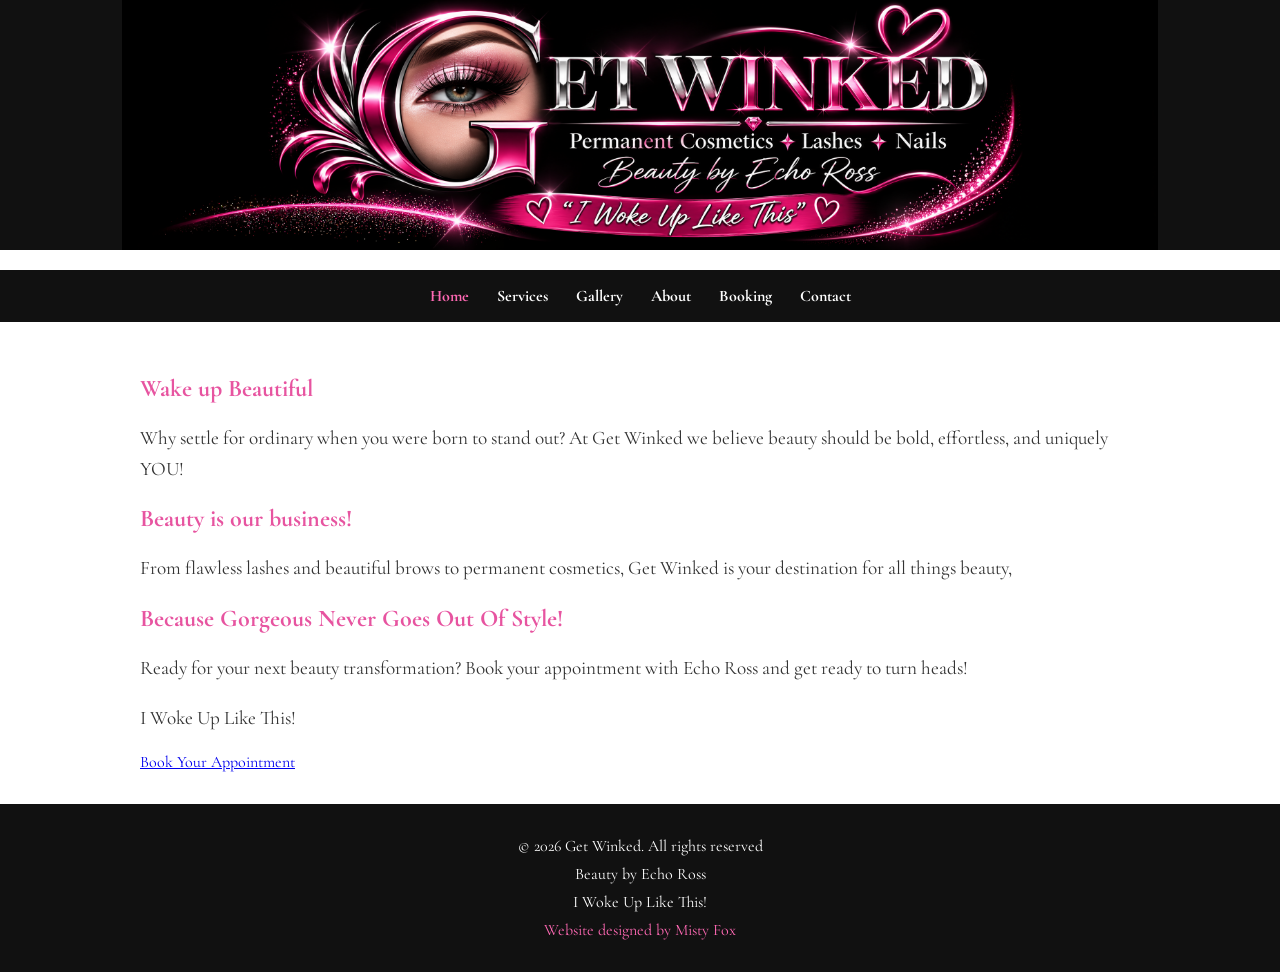
<file: index.html>
<!DOCTYPE html>
<html lang="en">

<head>
    <meta charset="UTF-8">
    <meta name="viewport" content="width=device-width, initial-scale=1.0">
    <title>Get Winked</title>
    <link rel="preconnect" href="https://fonts.googleapis.com">
    <link rel="preconnect" href="https://fonts.gstatic.com" crossorigin>
    <link
        href="https://fonts.googleapis.com/css2?family=Cormorant+Garamond:ital,wght@0,300..700;1,300..700&display=swap"
        rel="stylesheet">
    <link rel="stylesheet" href="style.css">
</head>

<body>
    <header>
        <img src="getwinked1.png" alt="permanent cometics and lashes by echo ross">
        <h1>Get Winked</h1>
        <p>Permanent Cosmetics & Lashes By Echo Ross</p>
    </header>
    <nav>
        <a class="active" href="index.html">Home</a>
        <a href="services.html">Services</a>
        <a href="gallery.html">Gallery</a>
        <a href="about.html">About</a>
        <a href="booking.html">Booking</a>
        <a href="contact.html">Contact</a>
    </nav>

    <main>
        
        <h2>Wake up Beautiful</h2>
        <p>Why settle for ordinary when you were born to stand out? At Get Winked we believe beauty should be bold,
            effortless, and uniquely YOU!</p>

        <h2>Beauty is our business!</h2>
        <p>From flawless lashes and beautiful brows to permanent cosmetics, Get Winked is your destination
            for all things beauty,</p>
        <h2>Because Gorgeous Never Goes Out Of Style!</h2>
        <p>Ready for your next beauty transformation? Book your appointment with Echo Ross and get ready to turn heads!
        </p>
        <p>I Woke Up Like This!</p>
        <a href="booking.html">Book Your Appointment</a>


    </main>
    <footer>
        <p>&copy; 2026 Get Winked. All rights reserved</p>
        <p>Beauty by Echo Ross</p>
        <p>I Woke Up Like This!</p>
        <p>Website designed by Misty Fox</p>
    </footer>
</body>

</html>
</file>
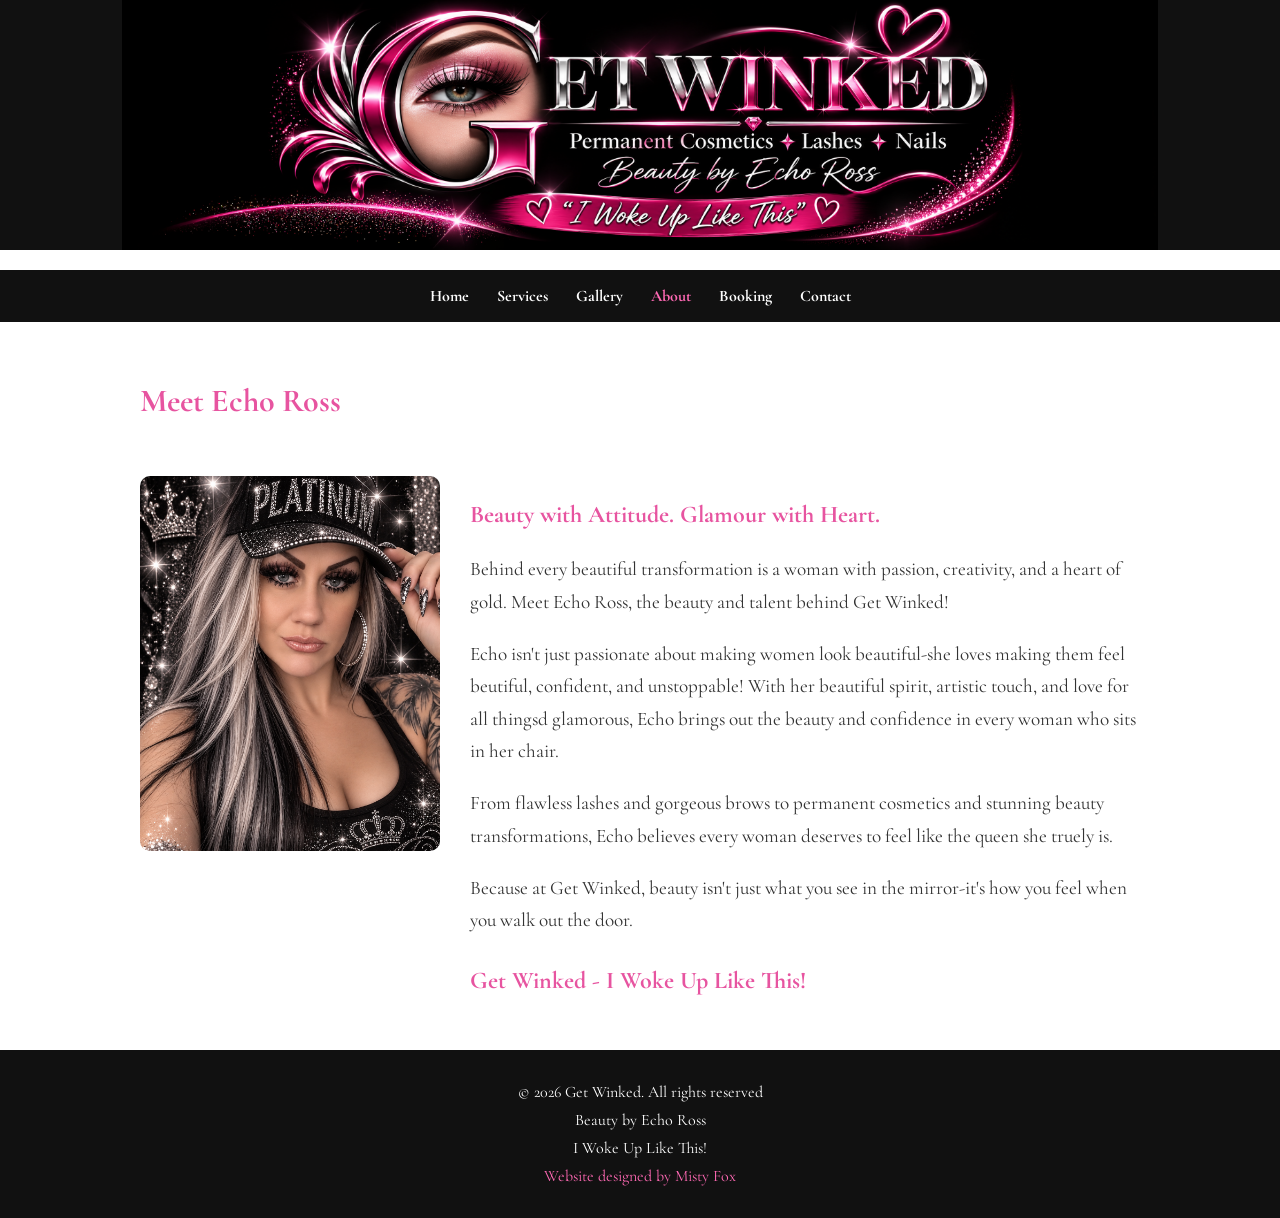
<file: about.html>
<!DOCTYPE html>
<html lang="en">

<head>
    <meta charset="UTF-8">
    <meta name="viewport" content="width=device-width, initial-scale=1.0">
    <title>About|Get Winked</title>
    <link rel="preconnect" href="https://fonts.googleapis.com">
    <link rel="preconnect" href="https://fonts.gstatic.com" crossorigin>
    <link
        href="https://fonts.googleapis.com/css2?family=Cormorant+Garamond:ital,wght@0,300..700;1,300..700&display=swap"
        rel="stylesheet">
    <link rel="stylesheet" href="style.css">
</head>

<body>
    <header>
        <img src="getwinked1.png" alt="permanent cometics and lashes by echo ross">
        <h1>Get Winked</h1>
        <p>Permanent Cosmetics & Lashes By Echo Ross</p>
    </header>
    <nav>
        <a href="index.html">Home</a>
        <a href="services.html">Services</a>
        <a href="gallery.html">Gallery</a>
        <a class="active" href="about.html">About</a>
        <a href="booking.html">Booking</a>
        <a href="contact.html">Contact</a>
    </nav>

    <main>
        <section class="about">
            <h2>Meet Echo Ross</h2>
            <img src="echodoll.png" alt="Echo Ross">
            <div class="about-text">
        <h3>Beauty with Attitude. Glamour with Heart.</h3>
        <p>Behind every beautiful transformation is a woman with passion, creativity, and a heart of gold. Meet Echo Ross, the beauty and talent behind Get Winked!</p>
        <p>Echo isn't just passionate about making women look beautiful-she loves making them feel beutiful, confident, and unstoppable! With her beautiful spirit, artistic touch, and love for all thingsd glamorous, Echo brings out the beauty and confidence in  every woman who sits in her chair. </p>
        <p>From flawless lashes and gorgeous brows to permanent cosmetics and stunning beauty transformations, Echo believes every woman deserves to feel like the queen she truely is.</p>
        <p>Because at Get Winked, beauty isn't just what you see in the mirror-it's how you feel when you walk out the door.</p>
        <p class="about-tagline">Get Winked - I Woke Up Like This!</p>
        </div>
        </section>
    </main>
    <footer>
        <p>&copy; 2026 Get Winked. All rights reserved</p>
        <p>Beauty by Echo Ross</p>
        <p>I Woke Up Like This!</p>
        <p>Website designed by Misty Fox</p>
    </footer>
</body>

</html>
</file>
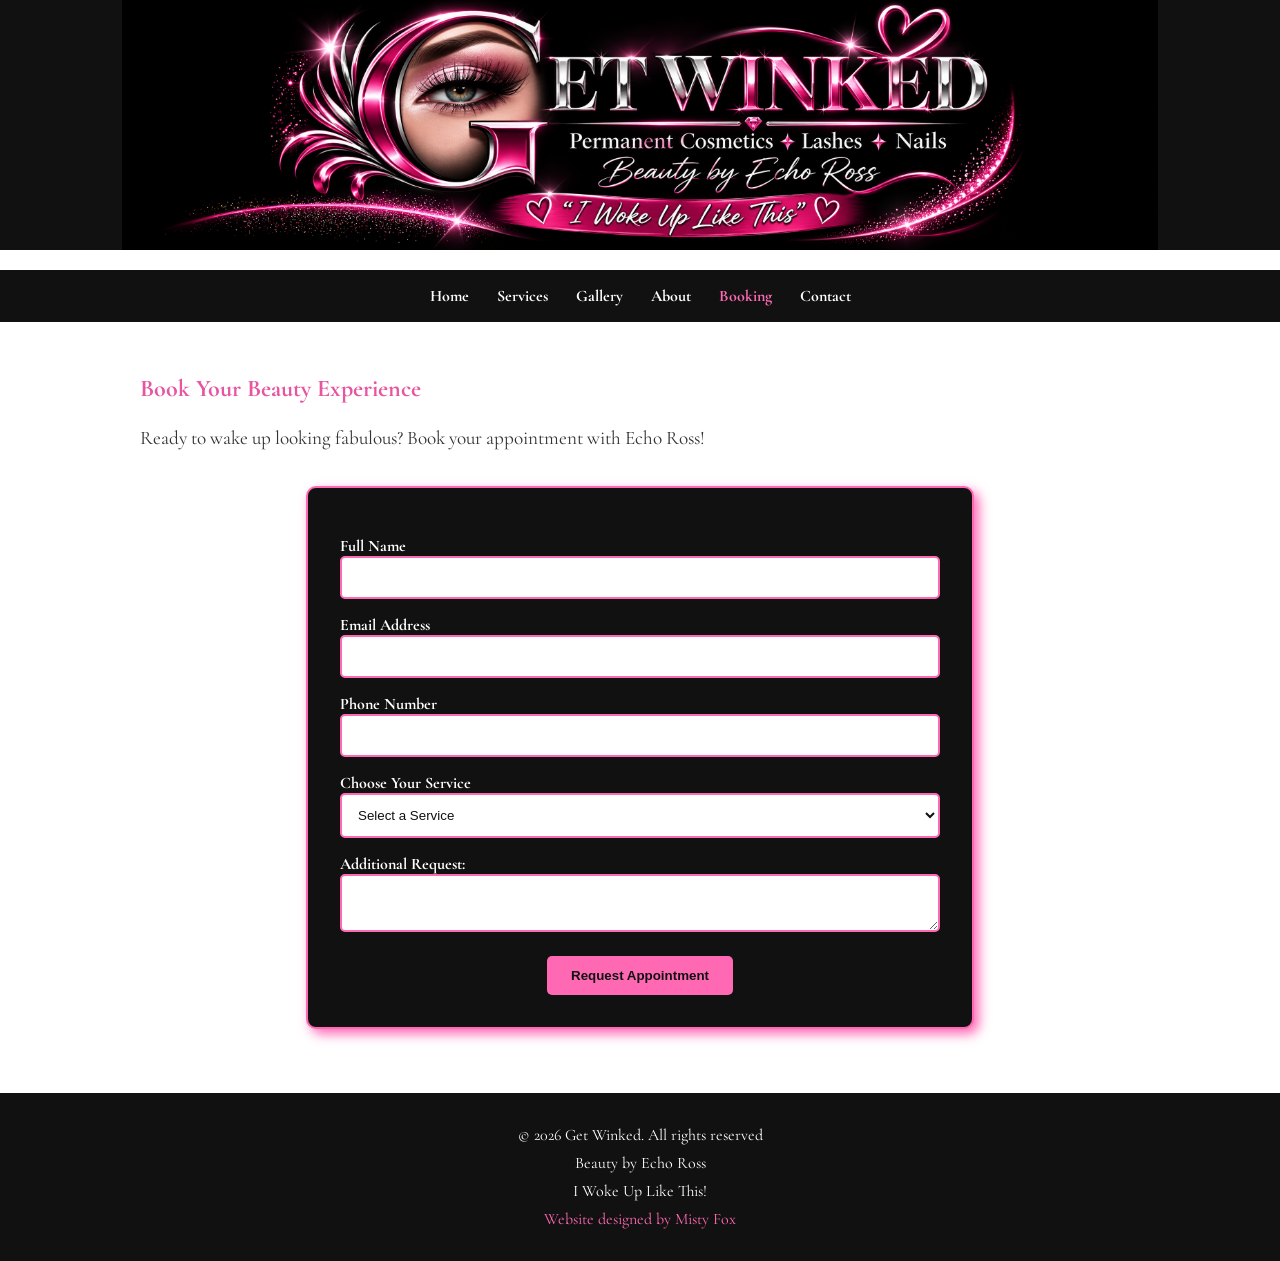
<file: booking.html>
<!DOCTYPE html>
<html lang="en">

<head>
    <meta charset="UTF-8">
    <meta name="viewport" content="width=device-width, initial-scale=1.0">
    <title>Get Winked</title>
    <link rel="preconnect" href="https://fonts.googleapis.com">
    <link rel="preconnect" href="https://fonts.gstatic.com" crossorigin>
    <link
        href="https://fonts.googleapis.com/css2?family=Cormorant+Garamond:ital,wght@0,300..700;1,300..700&display=swap"
        rel="stylesheet">
    <link rel="stylesheet" href="style.css">
</head>

<body>
    <header>
        <img src="getwinked1.png" alt="permanent cometics and lashes by echo ross">
        <h1>Get Winked</h1>
        <p>Permanent Cosmetics & Lashes By Echo Ross</p>
    </header>
    <nav>
        <a href="index.html">Home</a>
        <a href="services.html">Services</a>
        <a href="gallery.html">Gallery</a>
        <a href="about.html">About</a>
        <a class="active" href="booking.html">Booking</a>
        <a href="contact.html">Contact</a>
    </nav>

    <main>
       <h2>Book Your Beauty Experience</h2> 
       <p>Ready to wake up looking fabulous?
        Book your appointment with Echo Ross!
       </p>

       <form class="booking-form"
       action="thanks.html"
       method="get">

        <label for="name">Full Name</label>
        <input type="text"
        id="name" name="name"
        required>
        
        <label for="email">Email Address</label>
        <input type="email"
        id="email" name="email"
        required>

        <label for="phone">Phone Number</label>
        <input type="tel" 
        id="phone" name="phone"
        required>

        <label for="service">Choose Your Service</label>
        <select id="service" name="service" required>
            <option value="">Select a Service</option>

            <option value="lashes">Eyelashes</option>

            <option value="brows">Brows</option>
            
            <option value="cosmetics">Permanent Cosmetics</option>
        </select>

        <label for="message">Additional Request:</label>
        <textarea id="message" name="message"></textarea>

        <button 
        type="submit">Request Appointment</button>
       </form>


    </main>
    <footer>
        <p>&copy; 2026 Get Winked. All rights reserved</p>
        <p>Beauty by Echo Ross</p>
        <p>I Woke Up Like This!</p>
        <p>Website designed by Misty Fox</p>
    </footer>
</body>

</html>
</file>
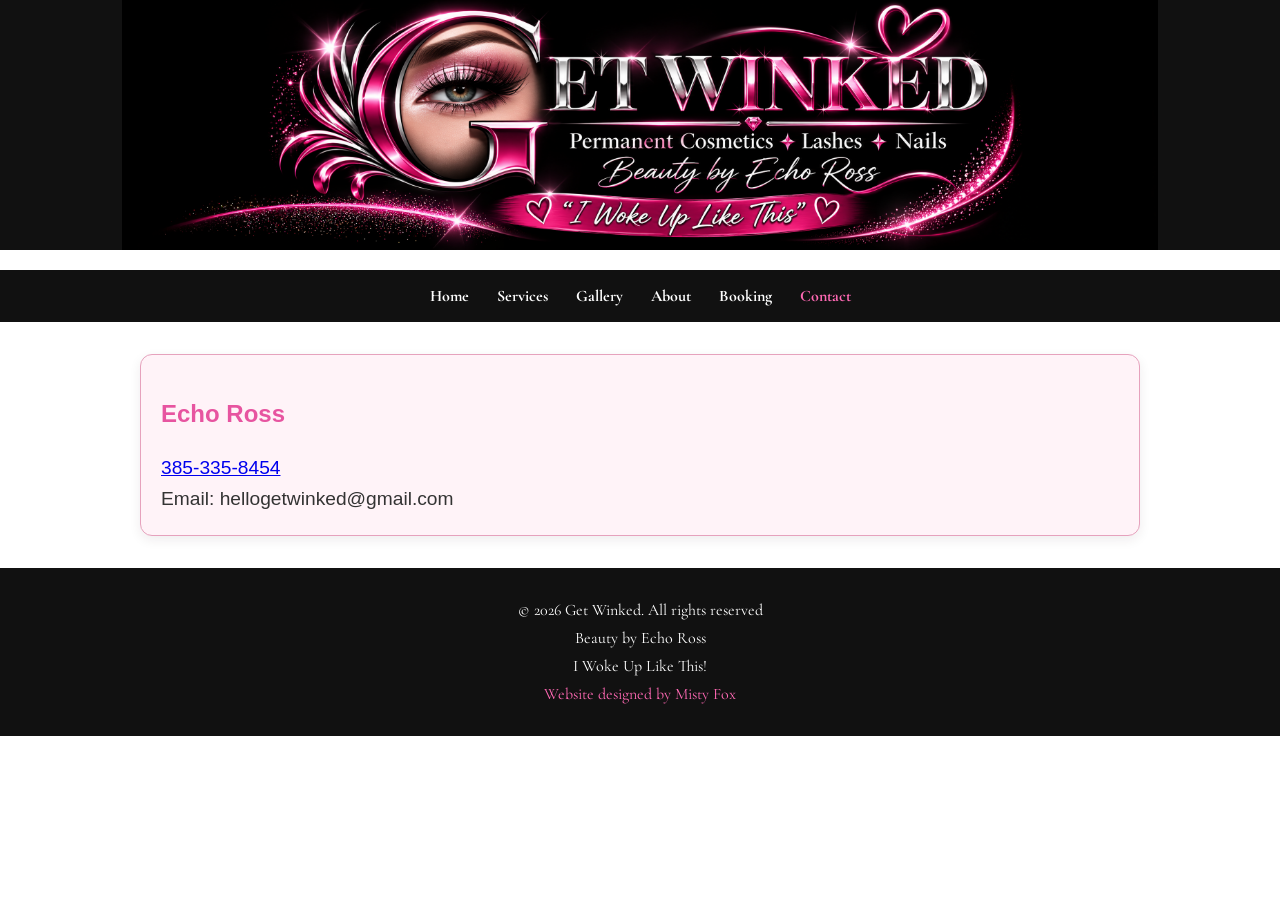
<file: contact.html>
<!DOCTYPE html>
<html lang="en">

<head>
    <meta charset="UTF-8">
    <meta name="viewport" content="width=device-width, initial-scale=1.0">
    <title>Get Winked</title>
    <link rel="preconnect" href="https://fonts.googleapis.com">
    <link rel="preconnect" href="https://fonts.gstatic.com" crossorigin>
    <link
        href="https://fonts.googleapis.com/css2?family=Cormorant+Garamond:ital,wght@0,300..700;1,300..700&display=swap"
        rel="stylesheet">
    <link rel="stylesheet" href="style.css">
</head>

<body>
    <header>
        <img src="getwinked1.png" alt="permanent cometics and lashes by echo ross">
        <h1>Get Winked</h1>
        <p>Permanent Cosmetics & Lashes By Echo Ross</p>
    </header>
    <nav>
        <a href="index.html">Home</a>
        <a href="services.html">Services</a>
        <a href="gallery.html">Gallery</a>
        <a href="about.html">About</a>
        <a href="booking.html">Booking</a>
        <a class="active" href="contact.html">Contact</a>
    </nav>

    <main>
    <section class="service-card">
        <h2>Echo Ross</h2>
        <p><a href=tel:385-335-8454>385-335-8454</a></p>
        <p>Email: hellogetwinked@gmail.com</p>
    </section>    
        


    </main>
    <footer>
        <p>&copy; 2026 Get Winked. All rights reserved</p>
        <p>Beauty by Echo Ross</p>
        <p>I Woke Up Like This!</p>
        <p>Website designed by Misty Fox</p>
    </footer>
</body>

</html>
</file>
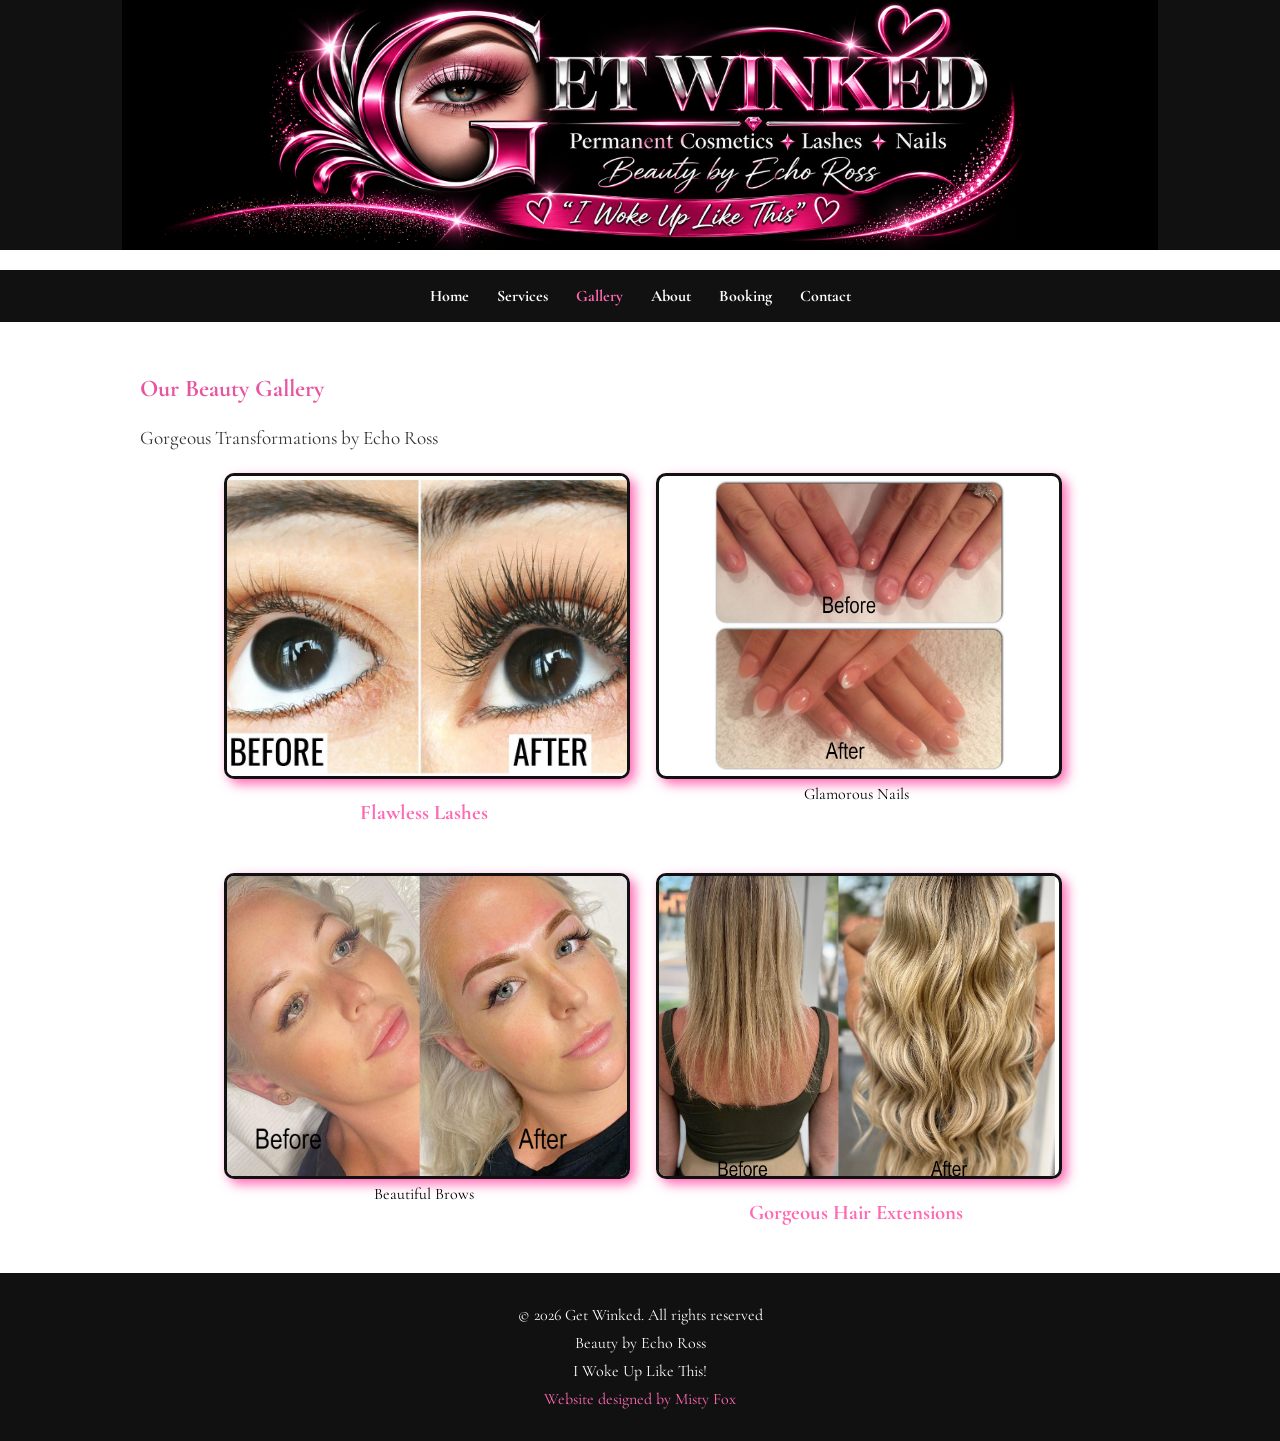
<file: gallery.html>
<!DOCTYPE html>
<html lang="en">

<head>
    <meta charset="UTF-8">
    <meta name="viewport" content="width=device-width, initial-scale=1.0">
    <title>Get Winked</title>
    <link rel="preconnect" href="https://fonts.googleapis.com">
    <link rel="preconnect" href="https://fonts.gstatic.com" crossorigin>
    <link
        href="https://fonts.googleapis.com/css2?family=Cormorant+Garamond:ital,wght@0,300..700;1,300..700&display=swap"
        rel="stylesheet">
    <link rel="stylesheet" href="style.css">
</head>

<body>
    <header>
        <img src="getwinked1.png" alt="permanent cometics and lashes by echo ross">
        <h1>Get Winked</h1>
        <p>Permanent Cosmetics & Lashes By Echo Ross</p>
    </header>
    <nav>
        <a href="index.html">Home</a>
        <a href="services.html">Services</a>
        <a class="active" href="gallery.html">Gallery</a>
        <a href="about.html">About</a>
        <a href="booking.html">Booking</a>
        <a href="contact.html">Contact</a>
    </nav>

    <main>
        <h2>Our Beauty Gallery</h2>
        <p>Gorgeous Transformations by Echo Ross</p>
        <div class="gallery">
            <figure>
                <img src="fakelashes.jpg" alt="before and after picture of false lashes">
                <figcaption>Flawless Lashes</figcaption>
            </figure>

            <figure>
                <img class="nails-img" src="nails.png" alt="before and after fake nails">
                <figcation>Glamorous Nails</figcation>
            </figure>

            <figure>
                <img src="brows.png" alt="before and after picture of eyebrows">
                <figcation>Beautiful Brows</figcation>
            </figure>

            <figure>
                <img src="extensions.png" alt="before and after hair extensions">
                <figcaption>Gorgeous Hair Extensions</figcaption>
            </figure>
        </div>
        </main>
            <footer>
                <p>&copy; 2026 Get Winked. All rights reserved</p>
                <p>Beauty by Echo Ross</p>
                <p>I Woke Up Like This!</p>
                <p>Website designed by Misty Fox</p>
            </footer>
</body>

</html>
</file>
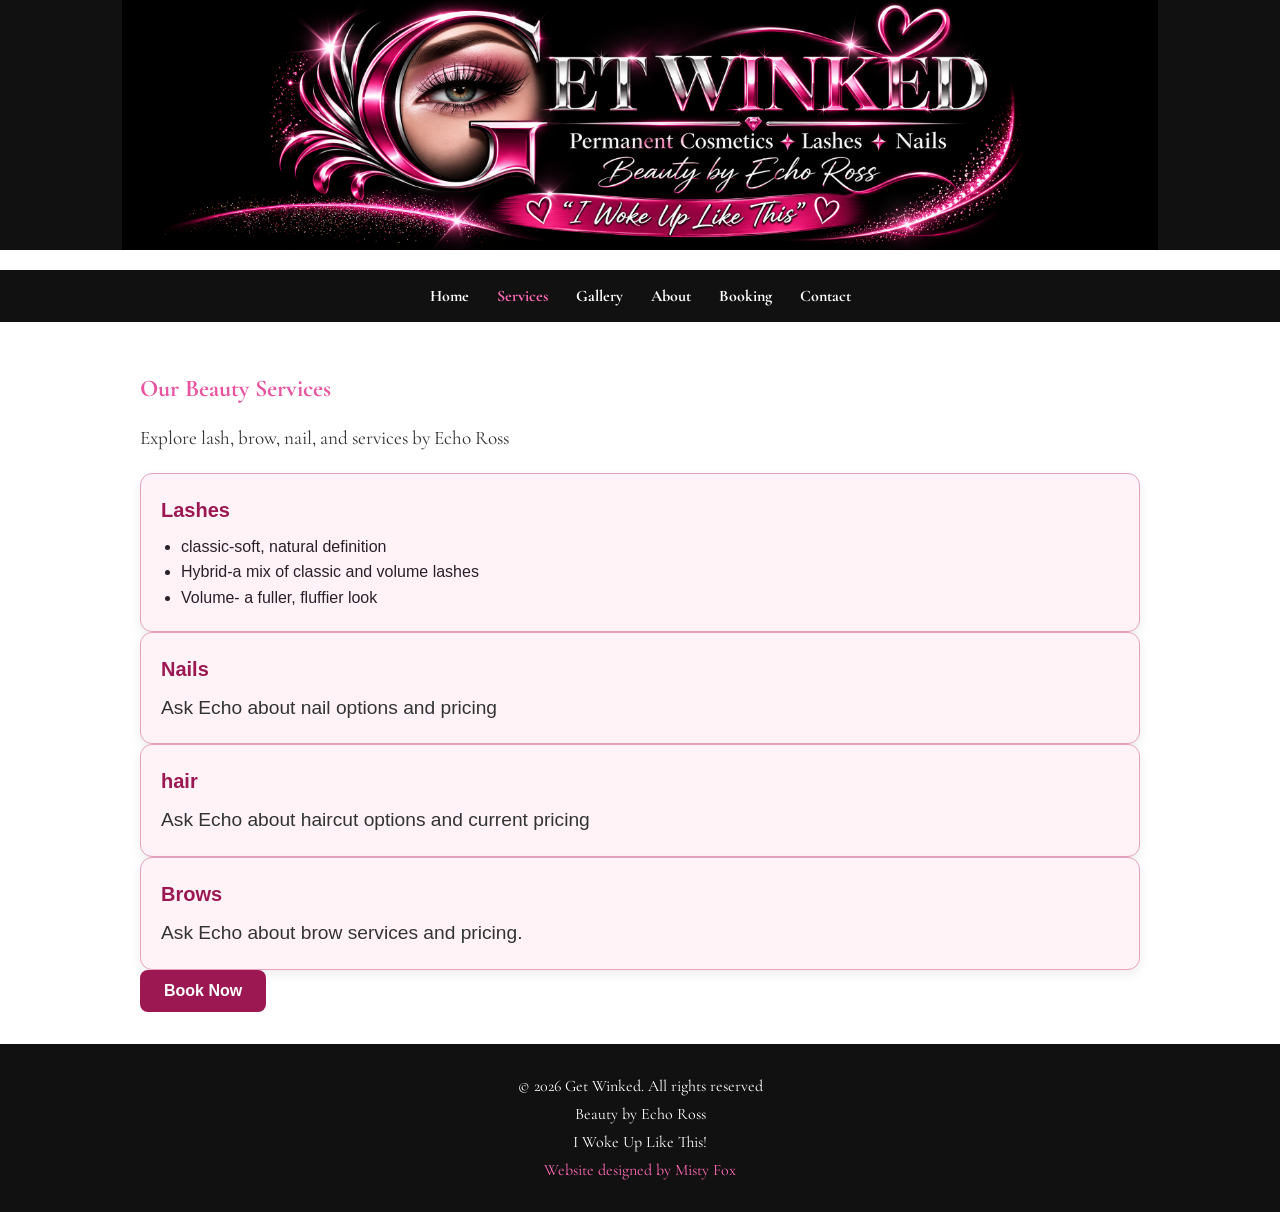
<file: services.html>
<!DOCTYPE html>
<html lang="en">

<head>
    <meta charset="UTF-8">
    <meta name="viewport" content="width=device-width, initial-scale=1.0">
    <title>Services|Get Winked</title>
    <link rel="preconnect" href="https://fonts.googleapis.com">
    <link rel="preconnect" href="https://fonts.gstatic.com" crossorigin>
    <link
        href="https://fonts.googleapis.com/css2?family=Cormorant+Garamond:ital,wght@0,300..700;1,300..700&display=swap"
        rel="stylesheet">
    <link rel="stylesheet" href="style.css">
</head>

<body>
    <header>
        <img src="getwinked1.png" alt="permanent cometics and lashes by echo ross">
        <h1>Get Winked</h1>
        <p>Permanent Cosmetics & Lashes By Echo Ross</p>
    </header>
    <nav>
        <a href="index.html">Home</a>
        <a class="active" href="services.html">Services</a>
        <a href="gallery.html">Gallery</a>
        <a href="about.html">About</a>
        <a href="booking.html">Booking</a>
        <a href="contact.html">Contact</a>
    </nav>

    <main>
        <h2>Our Beauty Services</h2>
        <p>Explore lash, brow, nail, and services by Echo Ross</p>
        <div class="serevices-grid">
            <section class="service-card">
                <h3>Lashes</h3>
                <ul>
                    <li>classic-soft, natural definition</li>
                    <li>Hybrid-a mix of classic and volume lashes</li>
                    <li>Volume- a fuller, fluffier look</li>
                </ul>
            </section>
                <section class="service-card">
                    <h3>Nails</h3>
                    <p>Ask Echo about nail options and pricing</p>
                </section>
                <section class="service-card">
                    <h3>hair</h3>
                    <p>Ask Echo about haircut options and current pricing</p>
                </section>
                <section class="service-card">
                    <h3>Brows</h3>
                    <p>Ask Echo about brow services and pricing.</p>
                </section>
            </div>
        <a class="services-booking" href="booking.html">Book Now</a>
    </main>
    <footer>
        <p>&copy; 2026 Get Winked. All rights reserved</p>
        <p>Beauty by Echo Ross</p>
        <p>I Woke Up Like This!</p>
        <p>Website designed by Misty Fox</p>
    </footer>
</body>

</html>
</file>
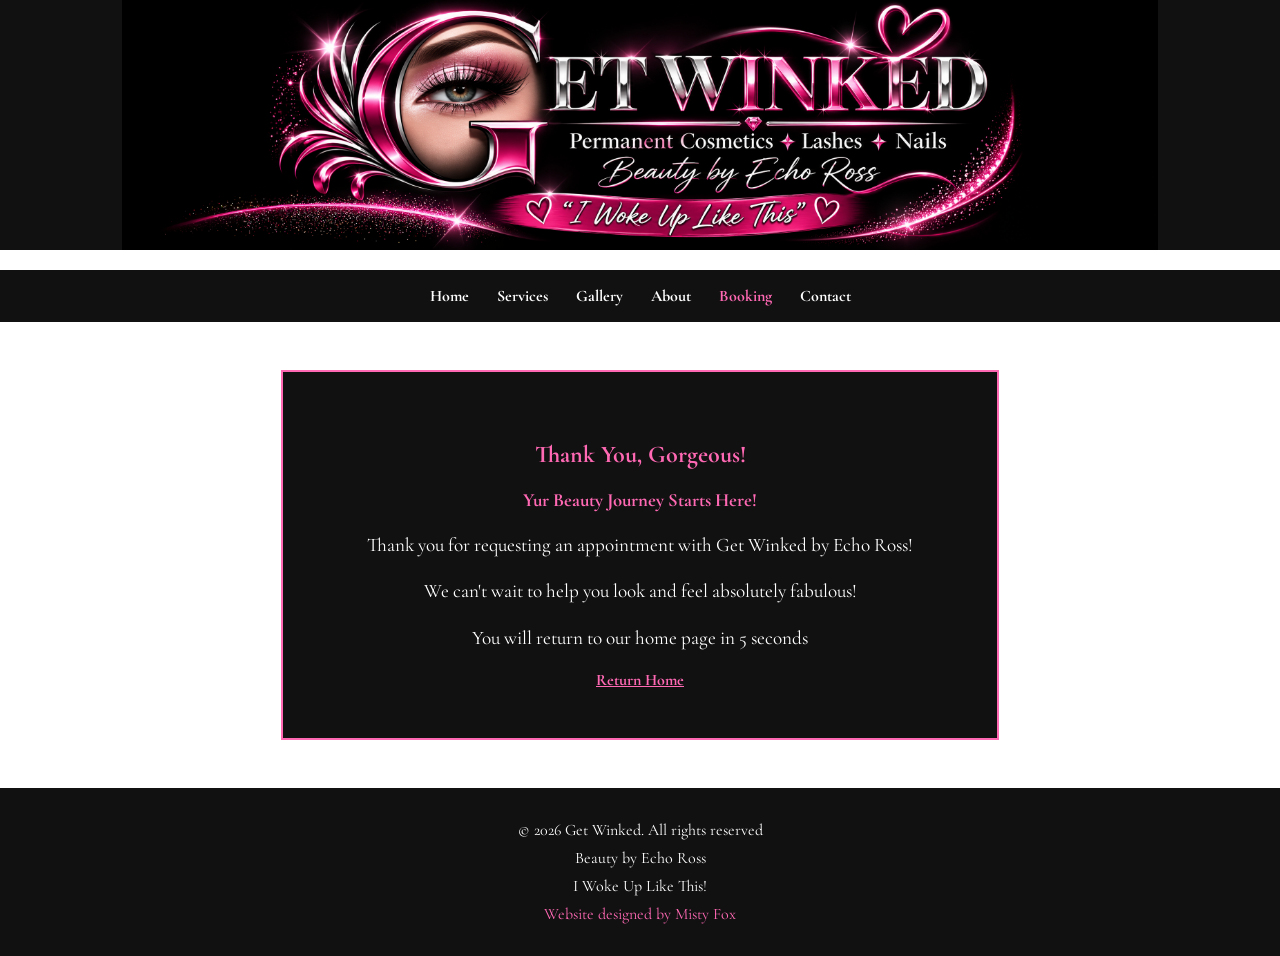
<file: thanks.html>
<!DOCTYPE html>
<html lang="en">

<head>
    <meta charset="UTF-8">
    <meta name="viewport" content="width=device-width, initial-scale=1.0">
    <title>Thank You|Get Winked</title>
    <link rel="preconnect" href="https://fonts.googleapis.com">
    <link rel="preconnect" href="https://fonts.gstatic.com" crossorigin>
    <link
        href="https://fonts.googleapis.com/css2?family=Cormorant+Garamond:ital,wght@0,300..700;1,300..700&display=swap"
        rel="stylesheet">
    <link rel="stylesheet" href="style.css">
    <meta http-equiv="refresh" content="5;url=index.html">
</head>

<body>
    <header>
        <img src="getwinked1.png" alt="permanent cometics and lashes by echo ross">
        <h1>Get Winked</h1>
        <p>Permanent Cosmetics & Lashes By Echo Ross</p>
    </header>
    <nav>
        <a href="index.html">Home</a>
        <a href="services.html">Services</a>
        <a href="gallery.html">Gallery</a>
        <a href="about.html">About</a>
        <a class="active" href="booking.html">Booking</a>
        <a href="contact.html">Contact</a>
    </nav>

    <main class="thank-you">
        <h2>Thank You, Gorgeous!</h2>

        <h3> Yur Beauty Journey Starts Here!</h3>

        <p>Thank you for requesting an appointment with Get Winked by Echo Ross!</p>

        <p>We can't wait to help you look and feel absolutely fabulous!</p>

        <p>You will return to our home page in 5 seconds</p>

        <a href="index.html">Return Home</a>
    </main>
    <footer>
        <p>&copy; 2026 Get Winked. All rights reserved</p>
        <p>Beauty by Echo Ross</p>
        <p>I Woke Up Like This!</p>
        <p>Website designed by Misty Fox</p>
    </footer>
</body>

</html>
</file>
<file: style.css>
/*banner stuff here*/
header img {
    width: 100%;
    height: 250px;
    object-fit: contain;
    object-position: center;
    display: block;
    background-color: #111111;
}
header h1,
header p {
    position: absolute;
    width: 1px;
    padding: 0;
    margin: -1px;
    overflow: hidden;
    clip-path: inset(50%);
    white-space: nowrap;
    border: 0;
}
/*navigation*/
nav {
    background-color:#111111;
    padding: 1rem;
    text-align: center;
    width: 100%;
    box-sizing: border-box;
    margin-top: 20px;
}
nav a {
    color: white;
    text-decoration: none;
    padding: 0.75rem;
    font-weight: bold;
}
nav a:hover {
    color:#ff69b4;
}
nav a.active {
    color: #ff69b4;
}
/*main content*/
main {
    padding: 2rem;
}
main h2 {
    color:#e754a0;
}
main p {
    line-height: 1.6;
    font-size: 1.2rem;
    color: #333333
}
main {
    padding: 2rem;
    max-width: 1000px;
    margin: 0 auto;
}
/*footer*/
footer {
    background-color: #111111;
    color: white;
    text-align: center;
    padding: 1.5rem;
    }
    footer p {
        color: white;
        margin: 0.5rem;
    }
    footer p:last-child {
        color: #ff69b4;
    }
    /*general styling*/
    body {
        font-family: 'cormorant garamond', serif;
        margin: 0;
        background-color: fff0f5;
    }
    /*about page*/
    .about img {
        width:300px;
        max-width: 100%;
        height: auto;
        border-radius: 10px;
    }
    .about {
        display: flex;
        flex-wrap: wrap;
        gap:30px;
        align-items: flex-start;
    }
    .about h2 {
        width: 100%;
        color: #e754a0;
        font-size: 2rem;
    }
    .about-text {
        flex: 1;
        min-width: 250px;
    }
    .about-text h3 {
        color:#e754a0;
        font-size: 1.5rem;
    }
    .about-text p{
        color:#333333;
        line-height: 1.7;
        margin-bottom: 1rem;
    }
    .about-text .about-tagline {
        color:#e754a0 !important;
        font-weight: bold;
        font-size: 1.5rem;
    }
    /*gallery*/
    .gallery { 
        display: flex;
        flex-wrap: wrap;
        justify-content: center;
        gap: 2rem;
    }
    .gallery figure {
        width: 40%;
        margin: 0;
        text-align: center;
    }
    .gallery img {
        width: 100%;
        height: 300px;
        object-fit: cover;
        border-radius: 10px;
        border: 3px solid #111111;
        box-shadow: 5px 5px 12px #ff69b4;
    }
    .gallery figcaption {
        color:#ff69b4;
        font-size: 1.3rem;
        font-weight: bold;
        padding: 1rem;
    }
    .gallery .nails-img {
        object-fit: contain;
    }
    /*get winked gallerey on phones*/
    @media (width<42rem){
        .gallery figure{
            width: 100%;
    }
    .gallery img {
        height: auto;
        box-sizing: border-box;
    }
}
    /*booking-form*/
    .booking-form {
        background-color: #111111;
        padding: 2rem;
        max-width: 600px;
        margin: 2rem auto;
        border: 2px solid #ff69b4;
        border-radius: 10px;
        box-shadow: 5px 5px 12px #ff69b4;
    }
    .booking-form label {
        display: block;
        color: white;
        font-weight:bold;
        margin-top:1rem;
    }
    .booking-form input,
    .booking-form select,
    .booking-form textarea {
        display: block;
        width: 100%;
        padding: 0.75rem;
        box-sizing: border-box;
        border: 2px solid #ff69b4;
        border-radius: 5px;
        background-color: white;
        color: #111111;
    }
    .booking-form button {
        display: block;
        background-color: #ff69b4;
        color:#111111;
        padding: 0.75rem 1.5rem;
        margin: 1.5rem auto 0;
        border: none;
        border-radius: 5px;
        font-weight: bold;
        cursor: pointer;
    }
    /*thank you page*/
    .thank-you {
        background-color: #111111;
        color: white;
        text-align: center;
        max-width: 650px;
        margin: 3rem auto;
        padding: 3rem 2rem;
        border: 2px solid #ff69b4;
    }
    .thank-you h2,
    .thank-you h3 {
        color:#ff69b4
    }
    .thank-you p {
        color: white;
        margin: 1rem 0;
    }
    .thank-you a {
        color:#ff69b4;
        font-weight: bold;
    }
    /*services page*/
    .services-grid {
    display: grid;
    grid-template-columns: 1fr;
    gap: 1.25rem;
    margin: 1.5rem 0;
}

.service-card {
    background-color: #fff3f8;
    border: 1px solid #e6a2bd;
    border-radius: 0.75rem;
    padding: 1.25rem;
    box-shadow: 0 4px 12px rgba(51, 20, 39, 0.08);
    color: #292029;
    font-family: Arial, sans-serif;
    line-height: 1.6;
}

.service-card h3 {
    margin: 0 0 0.5rem;
    color: #9b1853;
    font-size: 1.25rem;
}

.service-card p,
.service-card ul {
    margin: 0;
}

.service-card ul {
    padding-left: 1.25rem;
}

.services-booking {
    display: inline-block;
    background-color: #9b1853;
    color: white;
    padding: 0.75rem 1.5rem;
    border-radius: 0.5rem;
    font-family: Arial, sans-serif;
    font-weight: bold;
    text-decoration: none;
}

.services-booking:hover,
.services-booking:focus-visible {
    background-color: #681239;
    color: white;
}

@media (min-width: 42rem) {
    .services-grid {
        grid-template-columns: repeat(2, minmax(0, 1fr));
    }
}
</file>
